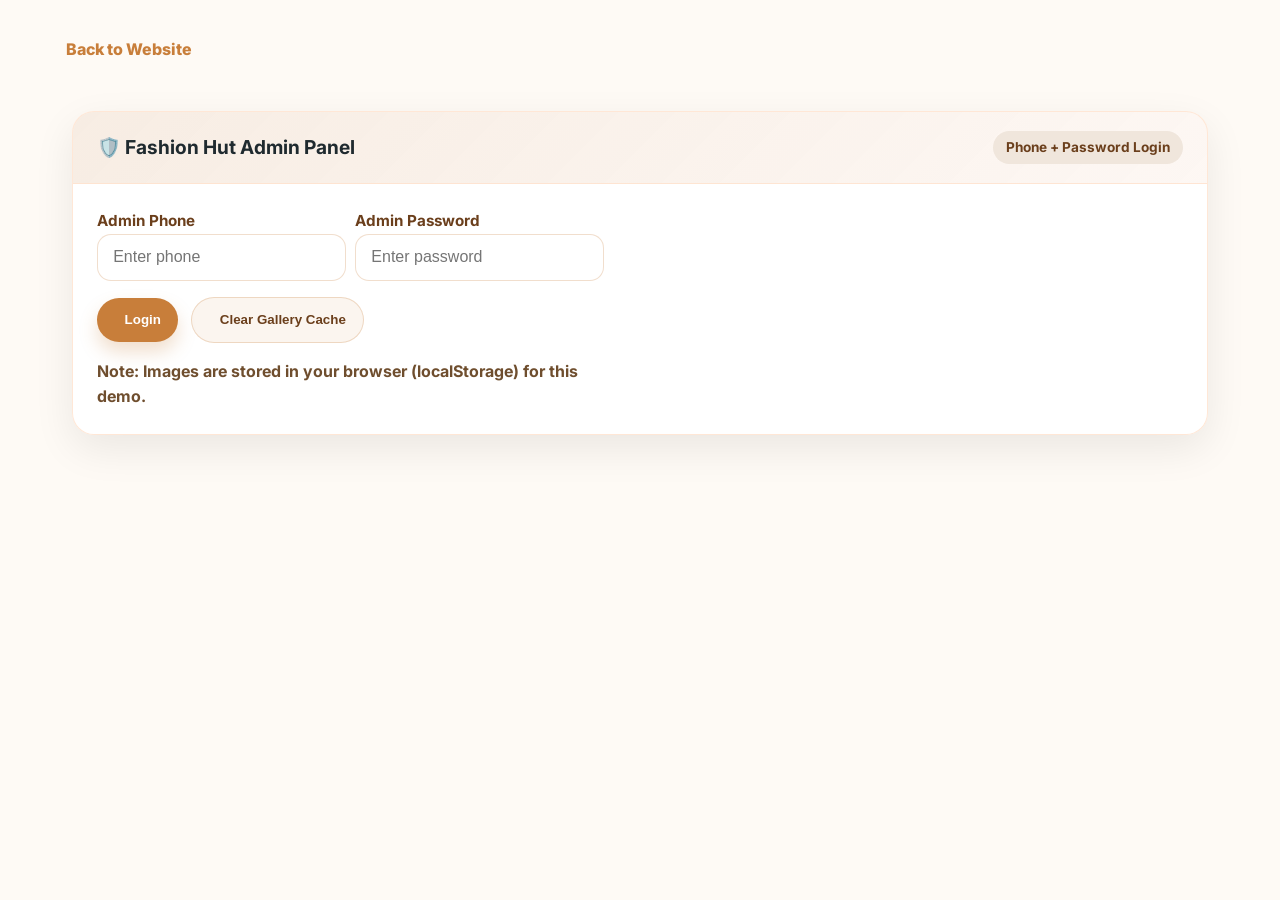
<file: admin.html>
<!DOCTYPE html>
<html lang="en">
<head>
  <meta charset="UTF-8" />
  <meta name="viewport" content="width=device-width, initial-scale=1.0" />
  <title>Fashion Hut Admin</title>
  <link href="https://fonts.googleapis.com/css2?family=Inter:opsz,wght@14..32,300;14..32,400;14..32,600;14..32,700;14..32,800&display=swap" rel="stylesheet">
  <link rel="stylesheet" href="style.css" />
  <link rel="stylesheet" href="style-3d.css" />
</head>
<body>
  <div style="max-width:1200px;margin:2rem auto;padding:0 1rem;">
    <a href="./index.html" style="display:inline-flex;gap:10px;align-items:center;text-decoration:none;color:#c87e3a;font-weight:800;">
      <i class="fas fa-arrow-left"></i> Back to Website
    </a>
    <div id="fh-admin-page-root"></div>
  </div>

  <script src="admin-panel.js"></script>
  <script>
    // Mount point for admin-panel.js
    (function () {
      const root = document.getElementById('fh-admin-page-root');
      // admin-panel.js creates its own UI only when authenticated.
      // We trigger it by setting up container and letting page load.
      // admin-panel.js will look for #fh-admin-root; if not present, it will create on auth.
      // To be safe, create it here.
      let existing = document.getElementById('fh-admin-root');
      if (!existing) {
        existing = document.createElement('div');
        existing.id = 'fh-admin-root';
        root.appendChild(existing);
      }

      // admin-panel.js currently mounts using its own init logic; we just ensure a root exists.
      // If your admin-panel.js logic mounts automatically, this page works as-is.
      // Otherwise, admin-panel.js can be adapted later.
    })();
  </script>
</body>
</html>
</file>
<file: style.css>
/* ========== MAIN STYLESHEET - Fashion Hut Garments ========== */

* {
  margin: 0;
  padding: 0;
  box-sizing: border-box;
}

body {
  font-family: 'Inter', 'Segoe UI', Roboto, -apple-system, sans-serif;
  background: #fefaf5;
  color: #1f2a2f;
  scroll-behavior: smooth;
  line-height: 1.6;
}

/* ========== SCROLLBAR STYLING ========== */
::-webkit-scrollbar {
  width: 8px;
}

::-webkit-scrollbar-track {
  background: #f0e6dc;
}

::-webkit-scrollbar-thumb {
  background: #c87e3a;
  border-radius: 20px;
}

::-webkit-scrollbar-thumb:hover {
  background: #a5602c;
}

/* ========== CONTAINERS & UTILITY ========== */
.container {
  max-width: 1280px;
  margin: 0 auto;
  padding: 0 2rem;
}

section {
  padding: 5rem 0;
}

/* ========== ADVANCED ANIMATIONS ========== */
@keyframes gentleFloat {
  0% { transform: translateY(0px) rotate(0deg); opacity: 0.7; }
  100% { transform: translateY(-12px) rotate(2deg); opacity: 1; }
}

@keyframes slideUp {
  0% { opacity: 0; transform: translateY(30px); }
  100% { opacity: 1; transform: translateY(0); }
}

@keyframes fadeInScale {
  0% { opacity: 0; transform: scale(0.96); }
  100% { opacity: 1; transform: scale(1); }
}

@keyframes pulse {
  0%, 100% { transform: scale(1); }
  50% { transform: scale(1.05); }
}

@keyframes shimmer {
  0% { background-position: -1000px 0; }
  100% { background-position: 1000px 0; }
}

@keyframes glow {
  0%, 100% { box-shadow: 0 0 5px rgba(200, 126, 58, 0.3), 0 0 10px rgba(200, 126, 58, 0.2); }
  50% { box-shadow: 0 0 20px rgba(200, 126, 58, 0.5), 0 0 30px rgba(200, 126, 58, 0.3); }
}

@keyframes fadeInUp {
  0% { opacity: 0; transform: translateY(50px); }
  100% { opacity: 1; transform: translateY(0); }
}

@keyframes slideInLeft {
  0% { opacity: 0; transform: translateX(-50px); }
  100% { opacity: 1; transform: translateX(0); }
}

@keyframes slideInRight {
  0% { opacity: 0; transform: translateX(50px); }
  100% { opacity: 1; transform: translateX(0); }
}

@keyframes rotateScale {
  0% { transform: rotate(0deg) scale(0.8); opacity: 0; }
  100% { transform: rotate(360deg) scale(1); opacity: 1; }
}

@keyframes bounce {
  0%, 100% { transform: translateY(0); }
  50% { transform: translateY(-20px); }
}

@keyframes wiggle {
  0%, 100% { transform: rotate(0deg); }
  25% { transform: rotate(-5deg); }
  75% { transform: rotate(5deg); }
}

@keyframes textGlow {
  0%, 100% { text-shadow: 0 0 10px rgba(200, 126, 58, 0.5), 0 0 20px rgba(200, 126, 58, 0.3); }
  50% { text-shadow: 0 0 20px rgba(200, 126, 58, 0.8), 0 0 30px rgba(200, 126, 58, 0.5); }
}

@keyframes flip {
  0% { transform: rotateY(0deg); }
  100% { transform: rotateY(360deg); }
}

/* Animation utility classes */
.animate-slide-up {
  animation: slideUp 0.7s cubic-bezier(0.2, 0.9, 0.4, 1.1) forwards;
}

.fade-scale {
  animation: fadeInScale 0.6s ease forwards;
}

.animate-float {
  animation: gentleFloat 3s ease-in-out infinite;
}

.animate-bounce {
  animation: bounce 0.6s ease-in-out;
}

.animate-glow {
  animation: glow 2s ease-in-out infinite;
}

/* ========== NAVBAR - WITH SHRINK EFFECT ========== */
.navbar {
  background: rgba(255, 250, 245, 0.95);
  backdrop-filter: blur(12px);
  box-shadow: 0 6px 20px rgba(0, 0, 0, 0.03);
  position: sticky;
  top: 0;
  z-index: 100;
  padding: 1rem 0;
  transition: all 0.4s cubic-bezier(0.3, 0, 0.2, 1);
}

/* Shrink state for navbar */
.navbar.shrink {
  padding: 0.5rem 0;
  box-shadow: 0 10px 30px rgba(0, 0, 0, 0.08);
  background: rgba(255, 250, 245, 0.98);
}

.nav-flex {
  display: flex;
  justify-content: space-between;
  align-items: center;
  flex-wrap: wrap;
  gap: 2rem;
  transition: gap 0.4s ease;
}

.navbar.shrink .nav-flex {
  gap: 1.5rem;
}

.logo h2 {
  font-size: 1.8rem;
  font-weight: 800;
  letter-spacing: -0.5px;
  background: linear-gradient(135deg, #b45a2b, #e09d5e);
  -webkit-background-clip: text;
  background-clip: text;
  -webkit-text-fill-color: transparent;
  margin: 0;
  transition: font-size 0.4s ease;
}

.navbar.shrink .logo h2 {
  font-size: 1.5rem;
}

.logo p {
  font-size: 0.75rem;
  font-weight: 500;
  color: #7f5e41;
  letter-spacing: 1px;
  margin: 0.25rem 0 0 0;
  transition: font-size 0.4s ease;
}

.navbar.shrink .logo p {
  font-size: 0.65rem;
}

.nav-links {
  display: flex;
  gap: 2rem;
  align-items: center;
  transition: gap 0.4s ease;
}

.navbar.shrink .nav-links {
  gap: 1.5rem;
}

.nav-links a {
  text-decoration: none;
  font-weight: 600;
  color: #2c3a2f;
  transition: all 0.3s cubic-bezier(0.34, 1.56, 0.64, 1);
  border-bottom: 2px solid transparent;
  padding-bottom: 4px;
  position: relative;
  overflow: hidden;
}

.nav-links a::before {
  content: '';
  position: absolute;
  bottom: 0;
  left: -100%;
  width: 100%;
  height: 2px;
  background: #c87e3a;
  transition: left 0.3s ease;
}

.nav-links a:hover::before {
  left: 0;
}

.nav-links a:hover {
  color: #c87e3a;
}

/* ========== HERO SECTION ========== */
.hero {
  background: linear-gradient(125deg, #fff7ef 0%, #faead9 100%);
  border-radius: 0 0 50px 50px;
  margin-top: -1px;
  position: relative;
  z-index: 2;
  padding: 5rem 0;
  animation: fadeInUp 1s ease-out;
}

.hero-grid {
  display: flex;
  align-items: center;
  gap: 3rem;
  flex-wrap: wrap;
}

.hero-text {
  flex: 1;
  min-width: 300px;
  animation: slideInLeft 0.8s ease-out 0.2s backwards;
}

.hero-text .badge {
  background: #e2c7b0;
  display: inline-block;
  padding: 0.3rem 1rem;
  border-radius: 40px;
  font-size: 0.8rem;
  font-weight: 600;
  color: #6b3f1c;
  margin-bottom: 1rem;
  animation: slideUp 0.6s ease-out;
  animation-delay: 0.3s;
  animation-fill-mode: backwards;
}

.hero-text h1 {
  font-size: 3.2rem;
  font-weight: 800;
  line-height: 1.2;
  margin-bottom: 1rem;
  color: #2c2b26;
  animation: textGlow 2s ease-in-out infinite;
}

.hero-text p {
  font-size: 1.1rem;
  color: #5e4b38;
  margin-bottom: 2rem;
  line-height: 1.8;
  animation: slideUp 0.6s ease-out 0.4s backwards;
}

.btn-group {
  display: flex;
  gap: 1rem;
  flex-wrap: wrap;
}

.btn {
  padding: 0.9rem 2rem;
  border-radius: 40px;
  font-weight: 700;
  text-decoration: none;
  display: inline-flex;
  align-items: center;
  gap: 10px;
  transition: all 0.3s cubic-bezier(0.34, 1.56, 0.64, 1);
  border: none;
  cursor: pointer;
  position: relative;
  overflow: hidden;
  font-size: 1rem;
}

.btn::before {
  content: '';
  position: absolute;
  top: 0;
  left: -100%;
  width: 100%;
  height: 100%;
  background: rgba(255, 255, 255, 0.2);
  transition: left 0.5s ease;
  z-index: -1;
}

.btn:hover::before {
  left: 100%;
}

.btn-primary {
  background: #c87e3a;
  color: #ffffff;
  box-shadow: 0 8px 18px rgba(200, 126, 58, 0.25);
}

.btn-primary:hover {
  background: #a5602c;
  transform: translateY(-4px) scale(1.05);
  box-shadow: 0 15px 35px rgba(200, 126, 58, 0.4);
}

.btn-primary:active {
  transform: translateY(-2px) scale(0.98);
}

.btn-outline {
  border: 2px solid #c87e3a;
  color: #c87e3a;
  background: transparent;
}

.btn-outline:hover {
  background: rgba(200, 126, 58, 0.1);
  transform: translateY(-4px);
  box-shadow: 0 12px 25px rgba(200, 126, 58, 0.2);
}

.hero-img {
  flex: 1;
  text-align: center;
  min-width: 300px;
  animation: slideInRight 0.8s ease-out 0.2s backwards;
}

.hero-img img {
  max-width: 100%;
  height: auto;
  border-radius: 40px;
  box-shadow: 0 25px 40px -15px rgba(0, 0, 0, 0.2);
  transition: all 0.4s cubic-bezier(0.34, 1.56, 0.64, 1);
  animation: rotateScale 0.8s ease-out;
}

.hero-img img:hover {
  transform: scale(1.08) rotate(2deg);
  box-shadow: 0 35px 60px -10px rgba(0, 0, 0, 0.3);
  filter: brightness(1.05);
}

/* ========== OWNER CARD ========== */
.owner-card {
  background: white;
  border-radius: 2rem;
  padding: 1.5rem 2rem;
  display: flex;
  align-items: center;
  justify-content: space-between;
  flex-wrap: wrap;
  gap: 1rem;
  box-shadow: 0 12px 28px rgba(0, 0, 0, 0.05);
  border: 1px solid #ffe2cc;
  animation: fadeInUp 0.8s ease-out 0.3s backwards;
  transition: all 0.4s ease;
}

.owner-card:hover {
  transform: translateY(-5px);
  box-shadow: 0 20px 40px rgba(0, 0, 0, 0.1);
  animation: glow 2s ease-in-out infinite;
}

.owner-info {
  display: flex;
  align-items: center;
  font-weight: 600;
  color: #2c2b26;
}

.owner-info i {
  font-size: 2rem;
  color: #c87e3a;
  margin-right: 15px;
  animation: bounce 0.8s ease-in-out infinite;
}

.owner-info span {
  font-weight: 700;
  font-size: 1.1rem;
}

.insta-handle {
  background: #fdf1e8;
  padding: 0.6rem 1.2rem;
  border-radius: 40px;
  font-weight: 600;
  transition: all 0.3s ease;
}

.insta-handle:hover {
  background: #c87e3a;
  color: white;
  transform: scale(1.05);
}

/* ========== SCROLL ANIMATIONS ========== */
.scroll-fade-in {
  opacity: 0;
  transform: translateY(30px);
  transition: all 0.8s cubic-bezier(0.34, 1.56, 0.64, 1);
}

.scroll-fade-in.in-view {
  opacity: 1;
  transform: translateY(0);
}

.scroll-slide-left {
  opacity: 0;
  transform: translateX(-50px);
  transition: all 0.8s cubic-bezier(0.34, 1.56, 0.64, 1);
}

.scroll-slide-left.in-view {
  opacity: 1;
  transform: translateX(0);
}

.scroll-slide-right {
  opacity: 0;
  transform: translateX(50px);
  transition: all 0.8s cubic-bezier(0.34, 1.56, 0.64, 1);
}

.scroll-slide-right.in-view {
  opacity: 1;
  transform: translateX(0);
}

.scroll-scale {
  opacity: 0;
  transform: scale(0.9);
  transition: all 0.8s cubic-bezier(0.34, 1.56, 0.64, 1);
}

.scroll-scale.in-view {
  opacity: 1;
  transform: scale(1);
}

/* ========== SECTION TITLE ========== */
.section-title {
  text-align: center;
  font-size: 2.5rem;
  font-weight: 700;
  margin-bottom: 1rem;
  position: relative;
  display: block;
  color: #2c2b26;
  animation: slideUp 0.7s ease-out;
}

.section-title:after {
  content: '';
  display: block;
  width: 80px;
  height: 4px;
  background: linear-gradient(90deg, transparent, #c87e3a, transparent);
  margin: 0.8rem auto 0;
  border-radius: 4px;
  animation: slideUp 0.9s ease-out 0.2s backwards;
}

/* ========== GALLERY ========== */
.gallery-grid {
  display: grid;
  grid-template-columns: repeat(auto-fill, minmax(240px, 1fr));
  gap: 1.8rem;
  margin-top: 2.5rem;
}

.gallery-card {
  background: white;
  border-radius: 20px;
  overflow: hidden;
  box-shadow: 0 8px 18px rgba(0, 0, 0, 0.08);
  transition: all 0.4s cubic-bezier(0.34, 1.56, 0.64, 1);
  cursor: pointer;
  animation: fadeInScale 0.6s ease backwards;
  position: relative;
}

.gallery-card::before {
  content: '';
  position: absolute;
  top: 0;
  left: -100%;
  width: 100%;
  height: 100%;
  background: linear-gradient(90deg, transparent, rgba(255, 255, 255, 0.4), transparent);
  transition: left 0.6s ease;
  z-index: 1;
}

.gallery-card:hover::before {
  left: 100%;
}

.gallery-card:hover {
  transform: translateY(-12px) scale(1.05);
  box-shadow: 0 30px 50px -15px rgba(0, 0, 0, 0.25);
  animation: glow 2s ease-in-out infinite;
}

.gallery-card img {
  width: 100%;
  height: 240px;
  object-fit: cover;
  transition: all 0.5s cubic-bezier(0.34, 1.56, 0.64, 1);
}

.gallery-card:hover img {
  transform: scale(1.15) rotate(2deg);
  filter: brightness(1.1) saturate(1.2);
}

.card-caption {
  padding: 1rem;
  font-weight: 500;
  text-align: center;
  color: #5a3e2a;
  border-top: 1px solid #f3e3d7;
  word-break: break-word;
  transition: all 0.3s ease;
}

.gallery-card:hover .card-caption {
  background: linear-gradient(135deg, rgba(200, 126, 58, 0.05), rgba(200, 126, 58, 0.02));
  color: #c87e3a;
}

/* ========== FEATURE CARDS ========== */
.feature-card {
  background: white;
  border-radius: 20px;
  padding: 2rem;
  text-align: center;
  box-shadow: 0 8px 18px rgba(0, 0, 0, 0.05);
  transition: all 0.4s cubic-bezier(0.34, 1.56, 0.64, 1);
  position: relative;
  overflow: hidden;
  animation: fadeInUp 0.7s ease-out backwards;
}

.feature-card::before {
  content: '';
  position: absolute;
  top: -50%;
  left: -50%;
  width: 200%;
  height: 200%;
  background: radial-gradient(circle, rgba(200, 126, 58, 0.1) 0%, transparent 70%);
  opacity: 0;
  transition: opacity 0.4s ease;
}

.feature-card:hover::before {
  opacity: 1;
}

.feature-card:hover {
  transform: translateY(-10px) scale(1.05);
  box-shadow: 0 20px 40px rgba(0, 0, 0, 0.12);
}

.feature-card i {
  animation: wiggle 0.6s ease-in-out infinite;
}

.feature-card:hover i {
  animation: bounce 0.6s ease-in-out infinite;
}

.feature-card h3 {
  font-size: 1.3rem;
  color: #2c2b26;
  margin: 1rem 0;
  transition: color 0.3s ease;
}

.feature-card:hover h3 {
  color: #c87e3a;
}

.feature-card p {
  color: #5e4b38;
  line-height: 1.7;
  transition: color 0.3s ease;
}

.feature-card:hover p {
  color: #6b3f1c;
}

/* ========== INFO SECTION ========== */
.info-section {
  background: linear-gradient(110deg, #fff1e6 0%, #fae9dc 100%);
  border-radius: 50px;
  animation: fadeInUp 0.8s ease-out;
}

.contact-flex {
  display: flex;
  flex-wrap: wrap;
  gap: 2rem;
  justify-content: space-between;
  align-items: flex-start;
}

.contact-details {
  flex: 1;
  min-width: 280px;
}

.contact-details div {
  display: flex;
  align-items: flex-start;
  gap: 15px;
  margin-bottom: 1.5rem;
  transition: all 0.3s ease;
  padding: 1rem;
  border-radius: 15px;
  animation: slideInLeft 0.6s ease-out backwards;
}

.contact-details div:hover {
  background: rgba(200, 126, 58, 0.08);
  transform: translateX(10px);
}

.contact-details i {
  color: #c87e3a;
  font-size: 1.4rem;
  flex-shrink: 0;
  transition: all 0.3s ease;
}

.contact-details div:hover i {
  transform: scale(1.3) rotate(10deg);
  animation: bounce 0.6s ease-in-out infinite;
}

.contact-details p {
  margin: 0;
  font-size: 1rem;
  line-height: 1.6;
}

.contact-details a {
  color: #c87e3a;
  text-decoration: none;
  font-weight: 600;
  transition: all 0.3s ease;
  position: relative;
}

.contact-details a::after {
  content: '';
  position: absolute;
  bottom: -2px;
  left: 0;
  width: 0;
  height: 2px;
  background: #c87e3a;
  transition: width 0.3s ease;
}

.contact-details a:hover::after {
  width: 100%;
}

.contact-details a:hover {
  text-decoration: none;
}

.map-placeholder {
  flex: 1;
  min-width: 280px;
  background: #fff7f0;
  border-radius: 32px;
  padding: 2rem;
  text-align: center;
  box-shadow: 0 8px 18px rgba(0, 0, 0, 0.05);
  display: flex;
  flex-direction: column;
  align-items: center;
  justify-content: center;
  transition: all 0.4s ease;
  animation: slideInRight 0.6s ease-out;
}

.map-placeholder:hover {
  transform: translateY(-8px);
  box-shadow: 0 20px 40px rgba(0, 0, 0, 0.12);
  animation: glow 2s ease-in-out infinite;
}

.map-placeholder i {
  animation: rotateScale 2s ease-in-out infinite;
}

/* ========== FOOTER ========== */
footer {
  background: #1e1915;
  color: #e1cfbc;
  padding: 2rem;
  text-align: center;
  border-top: 1px solid rgba(200, 126, 58, 0.2);
  animation: slideUp 0.6s ease-out;
}

footer p {
  margin: 0;
  font-size: 0.95rem;
  transition: all 0.3s ease;
}

footer:hover p {
  color: #c87e3a;
  text-shadow: 0 0 10px rgba(200, 126, 58, 0.3);
}

/* ========== EMPTY STATE ========== */
.fh-empty-message {
  text-align: center;
  padding: 3rem;
  color: #6f8eaa;
  grid-column: 1 / -1;
  background: #fafdff;
  border-radius: 2rem;
  font-size: 1.2rem;
  font-weight: 600;
  animation: fadeInUp 0.8s ease-out;
}

/* ========== RESPONSIVE DESIGN ========== */
@media (max-width: 1024px) {
  .hero-grid {
    gap: 2rem;
  }
  
  .hero-text h1 {
    font-size: 2.8rem;
  }
  
  section {
    padding: 3.5rem 0;
  }
}

@media (max-width: 768px) {
  .container {
    padding: 0 1.5rem;
  }

  .nav-flex {
    flex-direction: column;
    align-items: flex-start;
    gap: 1.5rem;
  }

  .nav-links {
    gap: 1.5rem;
    flex-direction: column;
  }

  .hero-grid {
    gap: 1.5rem;
  }

  .hero {
    padding: 3rem 0;
  }

  .hero-text h1 {
    font-size: 2.2rem;
  }

  .hero-text p {
    font-size: 1rem;
  }

  .section-title {
    font-size: 2rem;
  }

  .gallery-grid {
    grid-template-columns: repeat(auto-fill, minmax(180px, 1fr));
    gap: 1.2rem;
  }

  .gallery-card img {
    height: 180px;
  }

  .owner-card {
    flex-direction: column;
    text-align: center;
  }

  .owner-info {
    justify-content: center;
    width: 100%;
  }

  .contact-flex {
    flex-direction: column;
  }

  .btn-group {
    flex-direction: column;
  }

  .btn {
    width: 100%;
    justify-content: center;
  }

  section {
    padding: 3rem 0;
  }
}

@media (max-width: 480px) {
  .container {
    padding: 0 1rem;
  }

  .hero-text h1 {
    font-size: 1.8rem;
  }

  .section-title {
    font-size: 1.6rem;
  }

  .gallery-grid {
    grid-template-columns: repeat(auto-fill, minmax(150px, 1fr));
    gap: 1rem;
  }

  .gallery-card img {
    height: 150px;
  }

  .feature-card {
    padding: 1.5rem;
  }

  .logo h2 {
    font-size: 1.5rem;
  }

  section {
    padding: 2rem 0;
  }

  .hero-text h1 {
    font-size: 1.6rem;
    animation: slideUp 0.7s ease-out;
  }

  .nav-links {
    gap: 1rem;
  }
}
</file>
<file: style-3d.css>
/* Extra styling for 3D/canvas background and custom UI additions */

#fh3d-bg {
  position: fixed;
  inset: 0;
  z-index: 0;
}

/* Make sure page content is above the background */
body > nav,
body > main,
body > footer {
  position: relative;
  z-index: 2;
}

/* Small “new” badges (custom feature) */
.badge.is-new {
  background: linear-gradient(135deg, rgba(200,126,58,0.22), rgba(224,122,58,0.08));
  border: 1px solid rgba(200,126,58,0.28);
}

/* Reduce motion accessibility */
@media (prefers-reduced-motion: reduce) {
  .kinetic-bg {
    display: none;
  }
}
</file>
